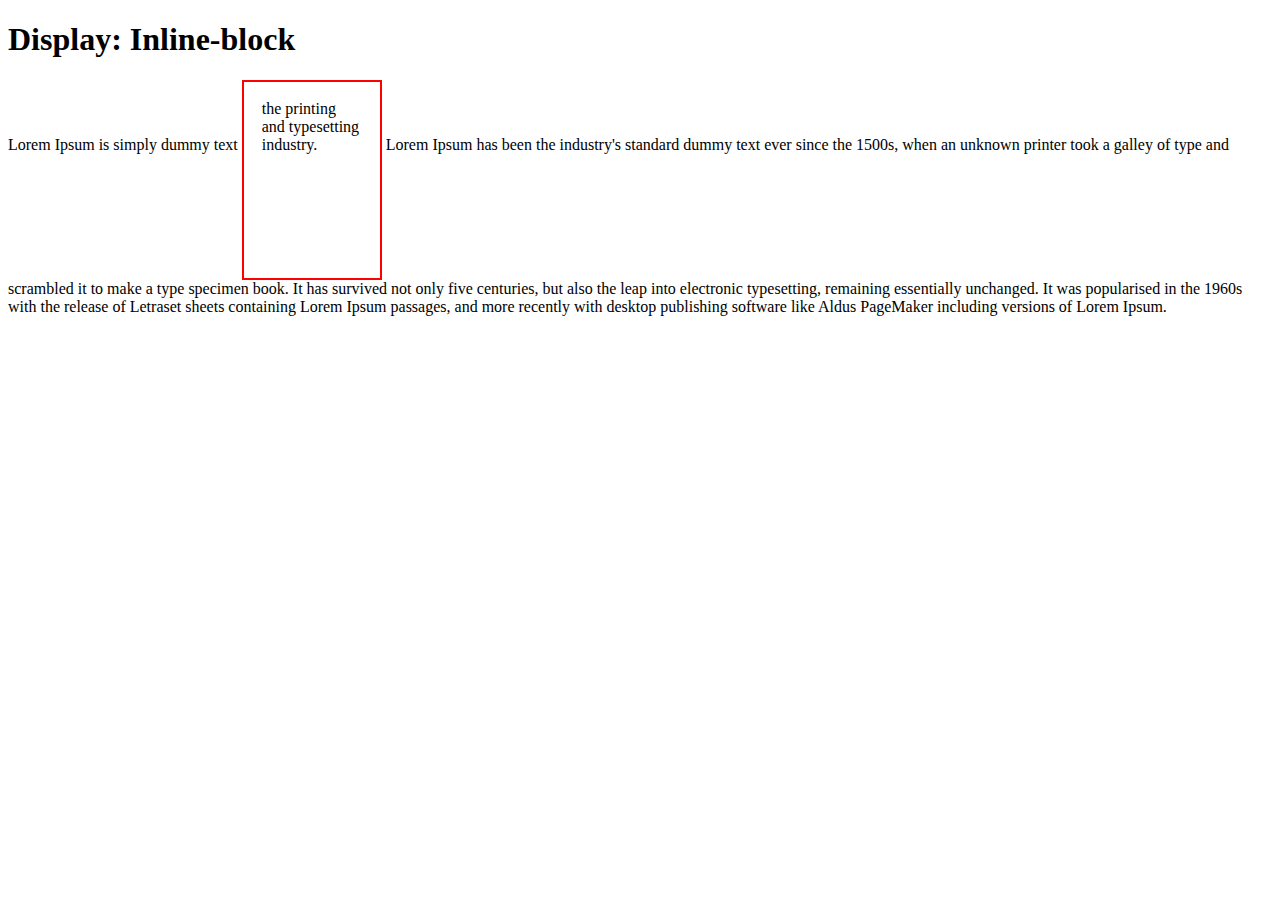
<file: blockandinline/index.html>
<!DOCTYPE html>
<html lang="en">
<head>
    <meta charset="UTF-8">
    <meta http-equiv="X-UA-Compatible" content="IE=edge">
    <meta name="viewport" content="width=device-width, initial-scale=1.0">
    <title>Display and inline block</title>
    <link rel="stylesheet" href="style.css">

</head>
<body>
    <h1>Display: Inline-block</h1> 
    <p>Lorem Ipsum is simply dummy text <span class="box"> the printing and typesetting industry. </span> Lorem Ipsum has been the industry's standard dummy text ever since the 1500s, when an unknown printer took a galley of type and scrambled it to make a type specimen book. It has survived not only five centuries, but also the leap into electronic typesetting, remaining essentially unchanged. It was popularised in the 1960s with the release of Letraset sheets containing Lorem Ipsum passages, and more recently with desktop publishing software like Aldus PageMaker including versions of Lorem Ipsum.

    </p>

</body>
</html>
</file>
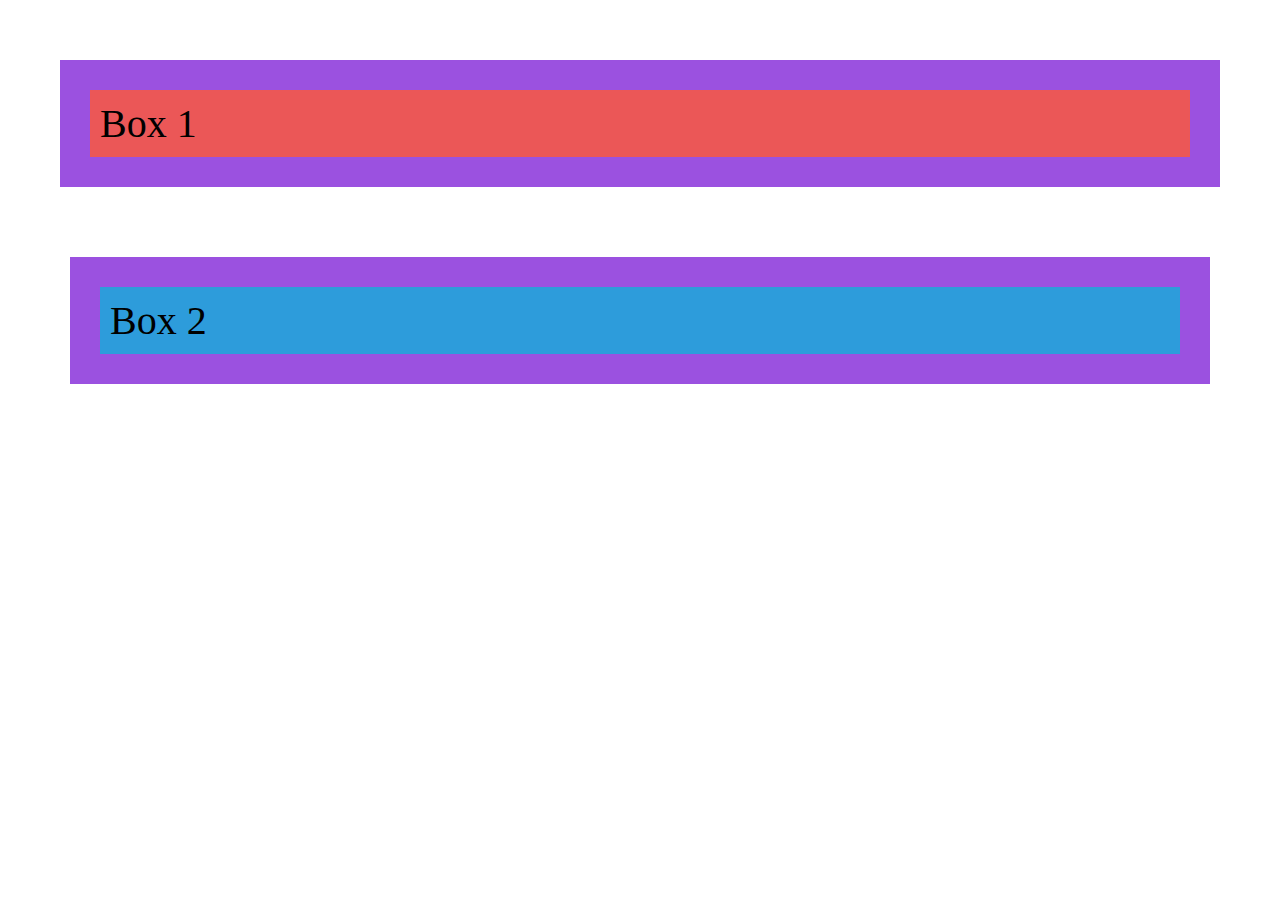
<file: boxmodel/index.html>
<!DOCTYPE html>
<html lang="en">
<head>
    <meta charset="UTF-8">
    <meta http-equiv="X-UA-Compatible" content="IE=edge">
    <meta name="viewport" content="width=device-width, initial-scale=1.0">
    <link rel="stylesheet" href="style.css">
    <title>Document</title>
</head>
<body>
    <div class="box1">Box 1</div>
    <div class="box2">Box 2</div>
</body>
</html>
</file>
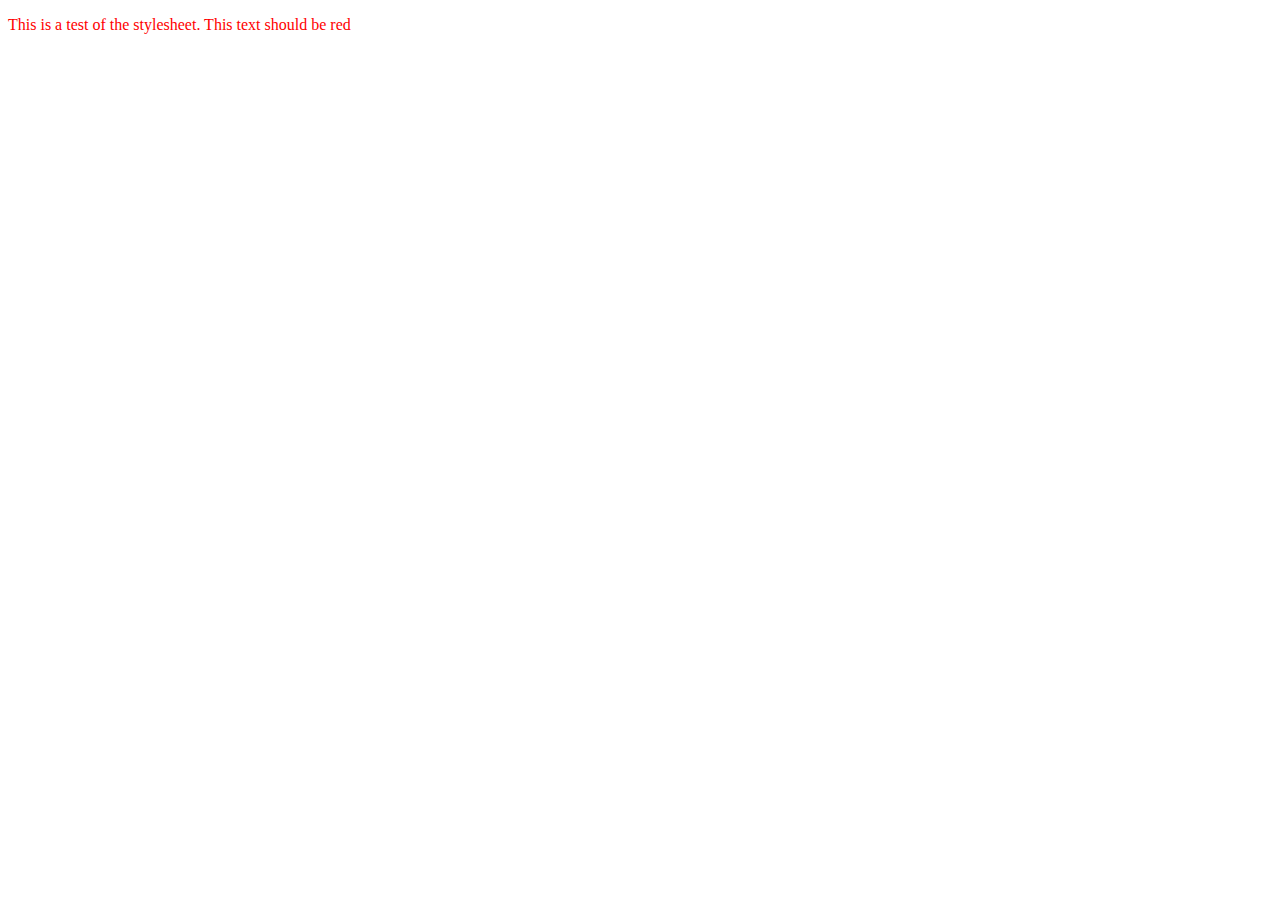
<file: CSSFoundations/index.html>
<!DOCTYPE html>
<html lang="en">
<head>
    <meta charset="UTF-8">
    <meta http-equiv="X-UA-Compatible" content="IE=edge">
    <meta name="viewport" content="width=device-width, initial-scale=1.0">

    <link rel="stylesheet" href="styles.css">
    <title>Document</title>
</head>
<body>
    <p>This is a test of the stylesheet. This text should be red</p>
</body>
</html>
</file>
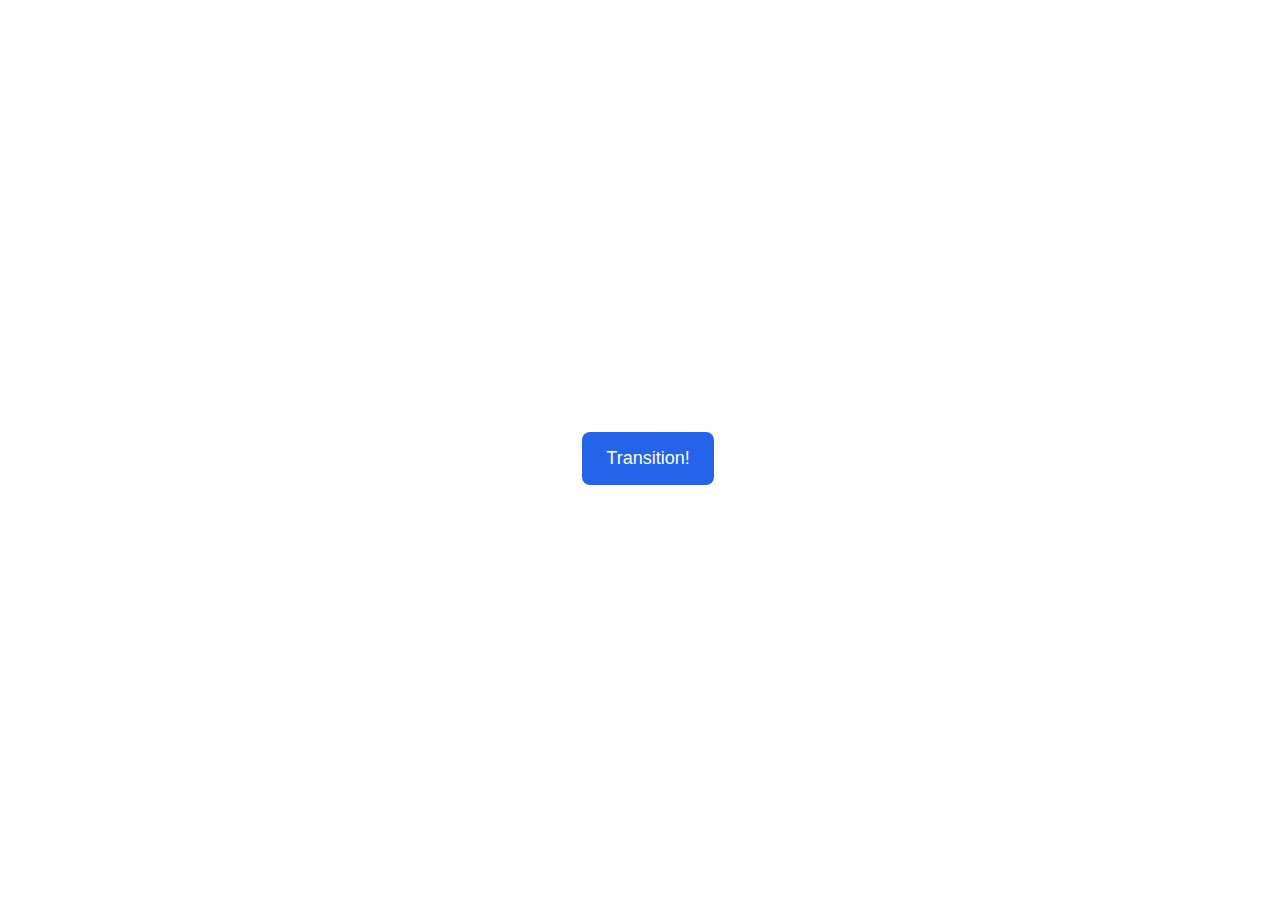
<file: CSSFoundations/css-exercises/animation/01-button-hover/index.html>
<!DOCTYPE html>
<html lang="en">
  <head>
    <meta charset="UTF-8" />
    <meta http-equiv="X-UA-Compatible" content="IE=edge" />
    <meta name="viewport" content="width=device-width, initial-scale=1.0" />
    <title>Button Hover</title>
    <link rel="stylesheet" href="style.css" />
  </head>
  <body>
    <div id="transition-container">
      <button>Transition!</button>
    </div>
  </body>
</html>
</file>
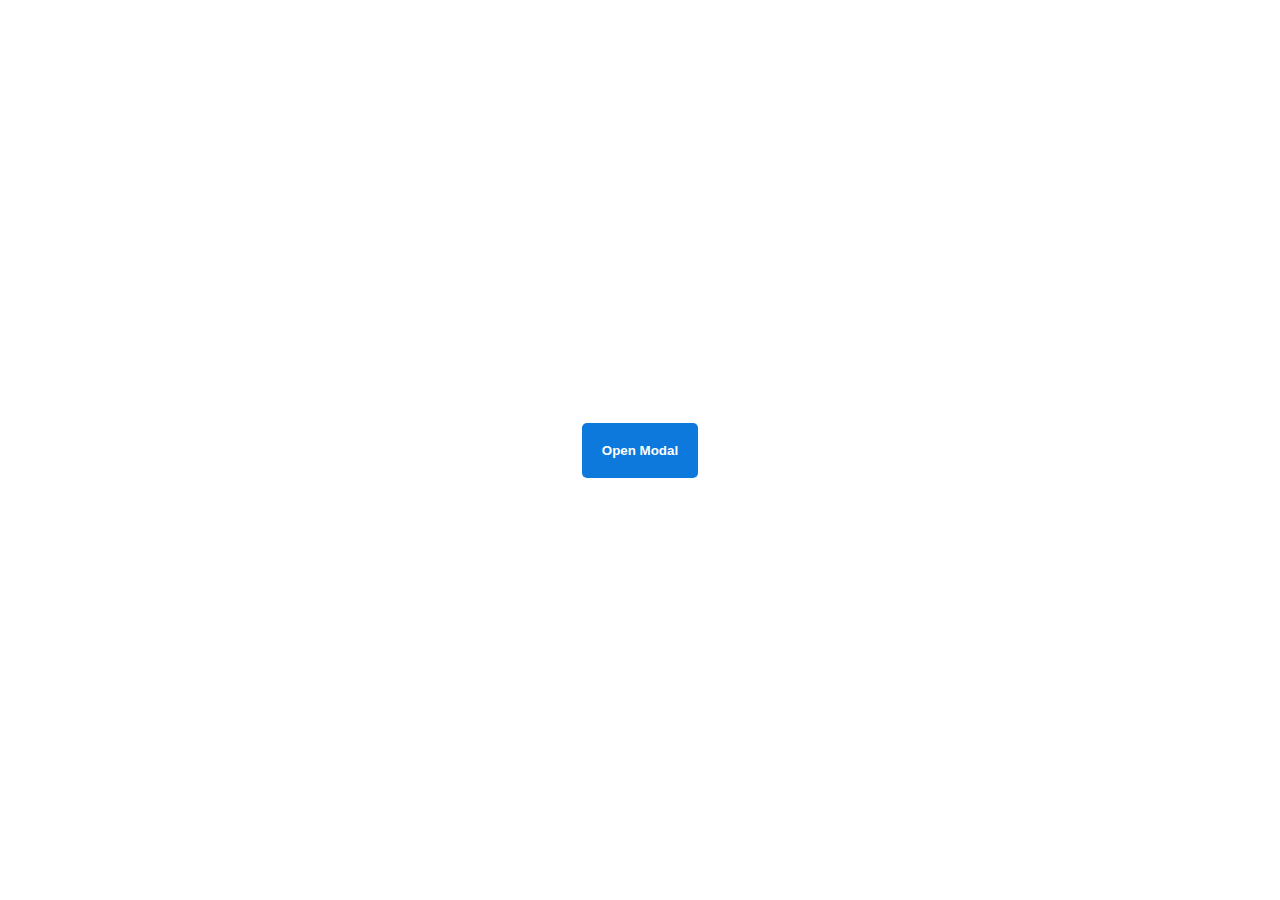
<file: CSSFoundations/css-exercises/animation/02-pop-up/index.html>
<!DOCTYPE html>
<html lang="en">
  <head>
    <meta charset="UTF-8" />
    <meta http-equiv="X-UA-Compatible" content="IE=edge" />
    <meta name="viewport" content="width=device-width, initial-scale=1.0" />
    <title>Popup</title>
    <link rel="stylesheet" href="style.css" />
  </head>
  <body>
    <div class="backdrop"></div>
    <div class="popup-modal">
      <h1>Look at me!</h1>
      <p>I'm a pop up dialog!</p>
      <button id="close-modal">Close Modal</button>
    </div>
    <div class="button-container">
      <button id="trigger-modal">Open Modal</button>
    </div>
    <script src="script.js"></script>
  </body>
</html>
</file>
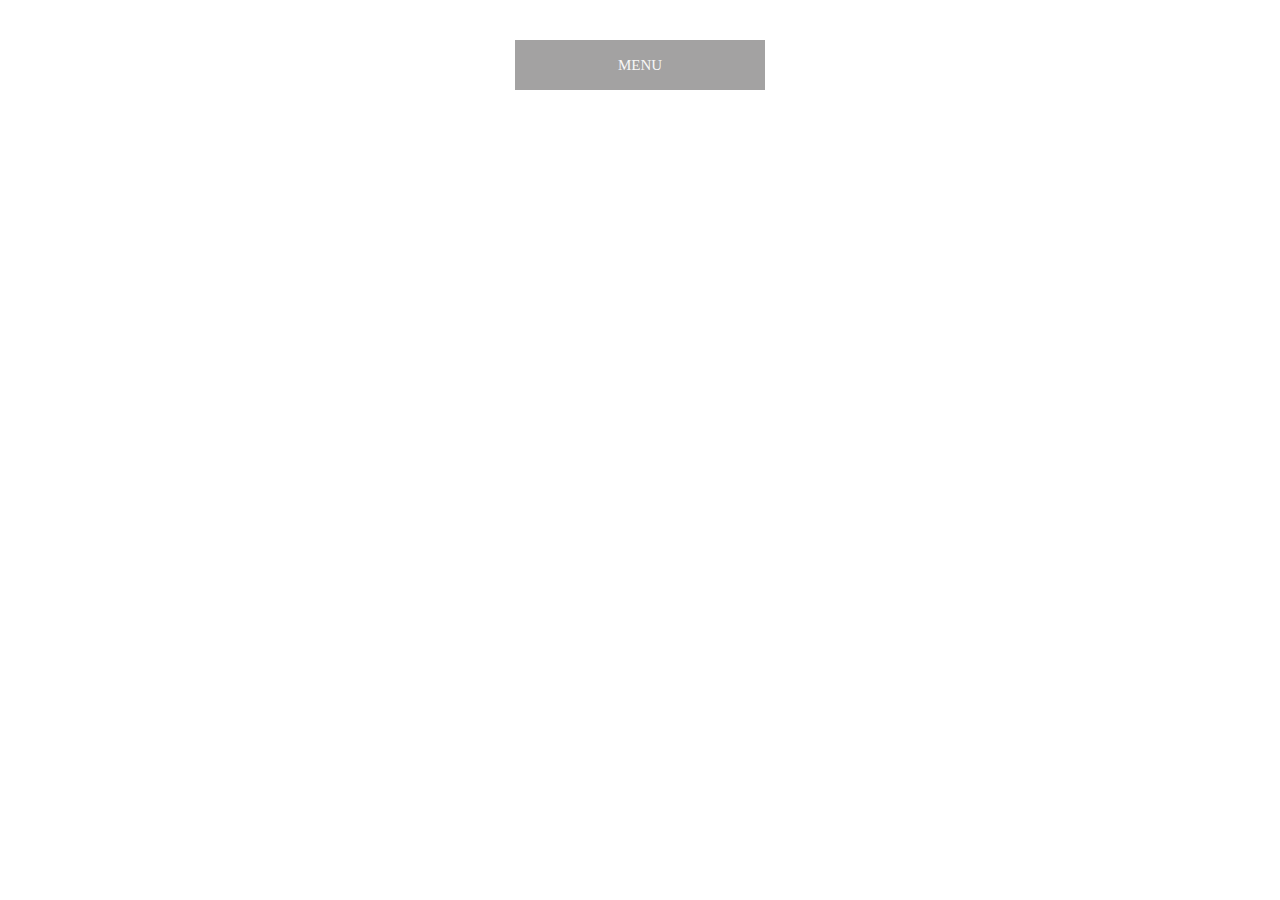
<file: CSSFoundations/css-exercises/animation/03-dropdown-menu/index.html>
<!DOCTYPE html>
<html lang="en">
  <head>
    <meta charset="UTF-8" />
    <meta http-equiv="X-UA-Compatible" content="IE=edge" />
    <meta name="viewport" content="width=device-width, initial-scale=1.0" />
    <title>Dropdown Menu</title>
    <link rel="stylesheet" href="style.css" />
  </head>
  <body>
    <div class="dropdown-container">
        <div class="menu-title">MENU</div>
        <ul class="dropdown-menu">
            <li>ITEM 1</li>
            <li>ITEM 2</li>
            <li>ITEM 3</li>
            <li>ITEM 4</li>
            <li>ITEM 5</li>
        </ul>
    </div>
    <script src="script.js"></script>
  </body>
</html>
</file>
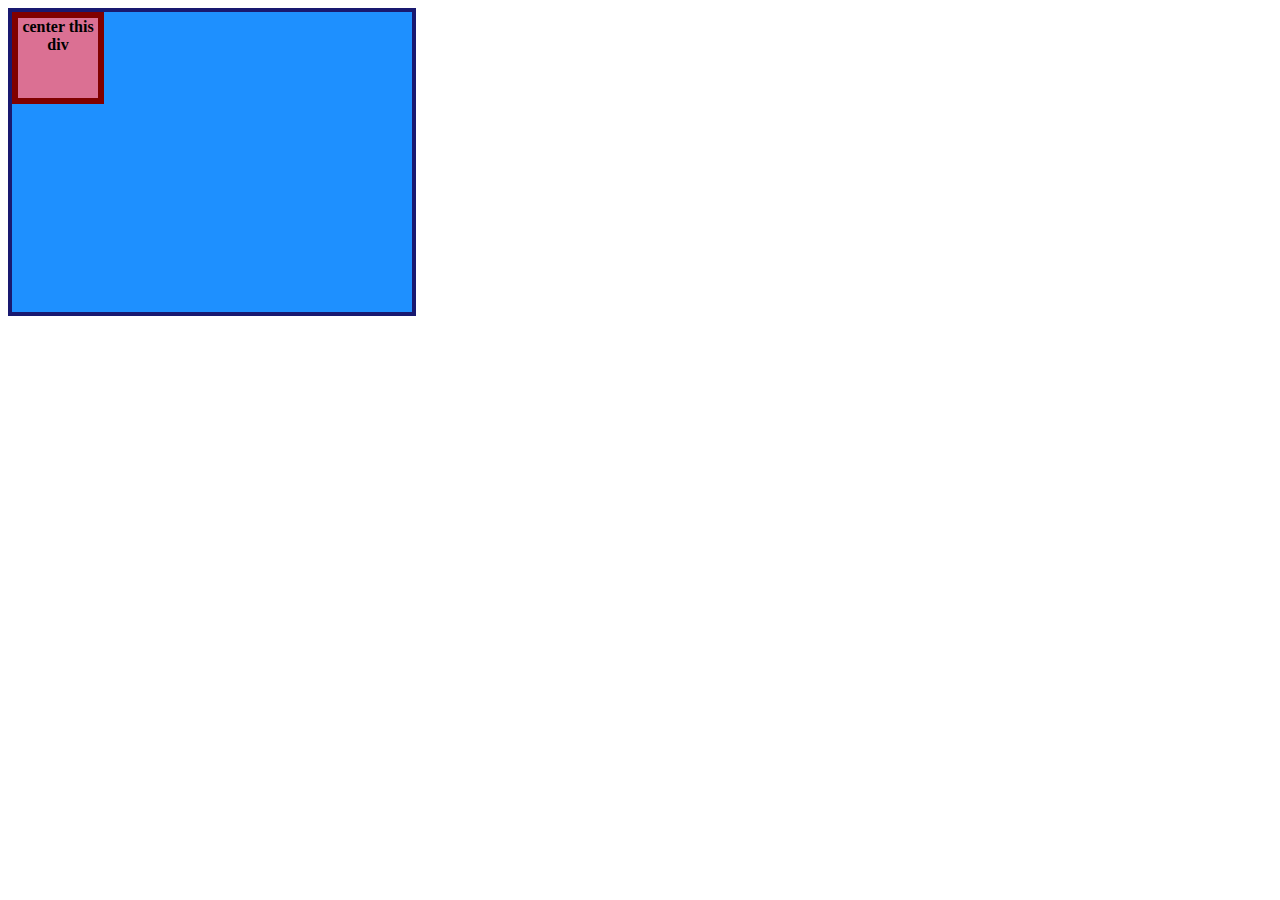
<file: CSSFoundations/css-exercises/flex/01-flex-center/index.html>
<!DOCTYPE html>
<html lang="en">
  <head>
    <meta charset="UTF-8">
    <meta http-equiv="X-UA-Compatible" content="IE=edge">
    <meta name="viewport" content="width=device-width, initial-scale=1.0">
    <title>CENTER THIS DIV</title>
    <link rel="stylesheet" href="style.css">
  </head>
  <body>
    <div class="container">
      <div class="box">center this div</div>
    </div>
  </body>
</html>
</file>
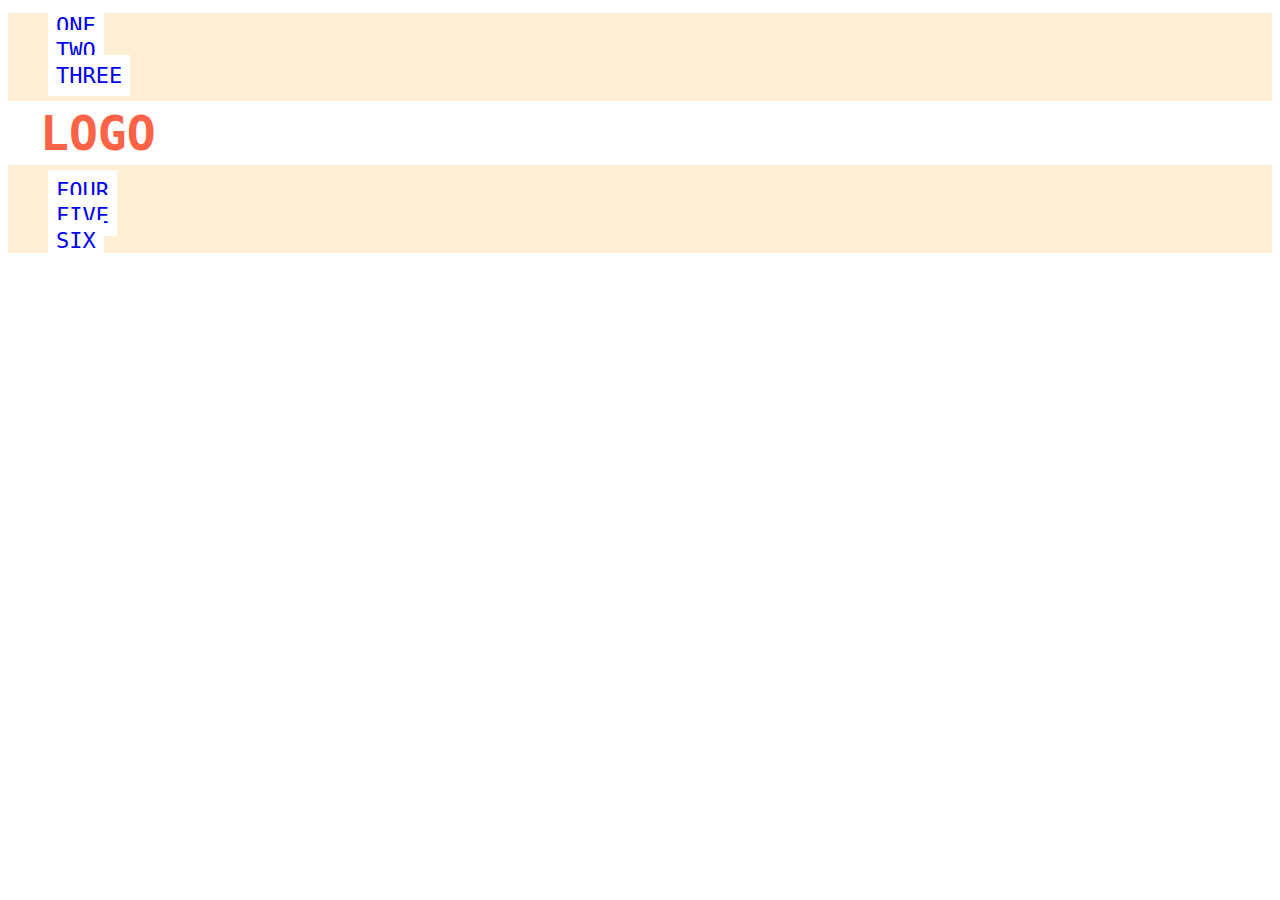
<file: CSSFoundations/css-exercises/flex/02-flex-header/index.html>
<!DOCTYPE html>
<html lang="en">
  <head>
    <meta charset="UTF-8">
    <meta http-equiv="X-UA-Compatible" content="IE=edge">
    <meta name="viewport" content="width=device-width, initial-scale=1.0">
    <title>Flex Header</title>
    <link rel="stylesheet" href="style.css">
  </head>
  <body>
    <div class="header">
      <div class="left-links">
        <ul>
          <li><a href="#">ONE</a></li>
          <li><a href="#">TWO</a></li>
          <li><a href="#">THREE</a></li>
        </ul>
      </div>
      <div class="logo">LOGO</div>
      <div class="right-links">
        <ul>
          <li><a href="#">FOUR</a></li>
          <li><a href="#">FIVE</a></li>
          <li><a href="#">SIX</a></li>
        </ul>
      </div>
    </div>
  </body>
</html>
</file>
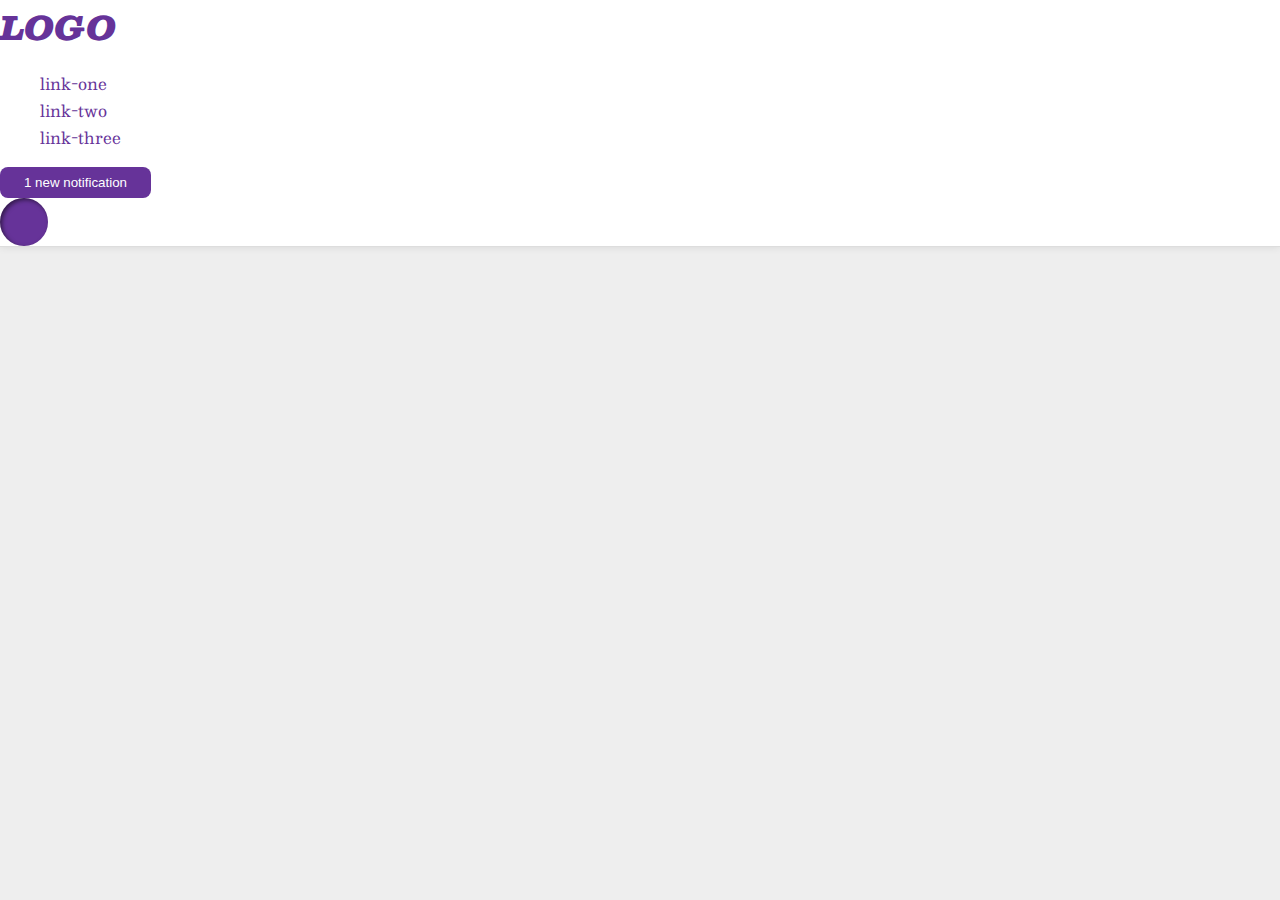
<file: CSSFoundations/css-exercises/flex/03-flex-header-2/index.html>
<!DOCTYPE html>
<html lang="en">
  <head>
    <meta charset="UTF-8">
    <meta http-equiv="X-UA-Compatible" content="IE=edge">
    <meta name="viewport" content="width=device-width, initial-scale=1.0">
    <title>Flex Header 2</title>
    <link rel="stylesheet" href="style.css">
  </head>
  <body>
    <div class="header">
      <div class="logo">
        LOGO
      </div>
      <ul class="links">
        <li><a href="google.com">link-one</a></li>
        <li><a href="google.com">link-two</a></li>
        <li><a href="google.com">link-three</a></li>
      </ul>
      <button class="notifications">
        1 new notification
      </button>
      <div class="profile-image"></div>
    </div>
  </body>
</html>
</file>
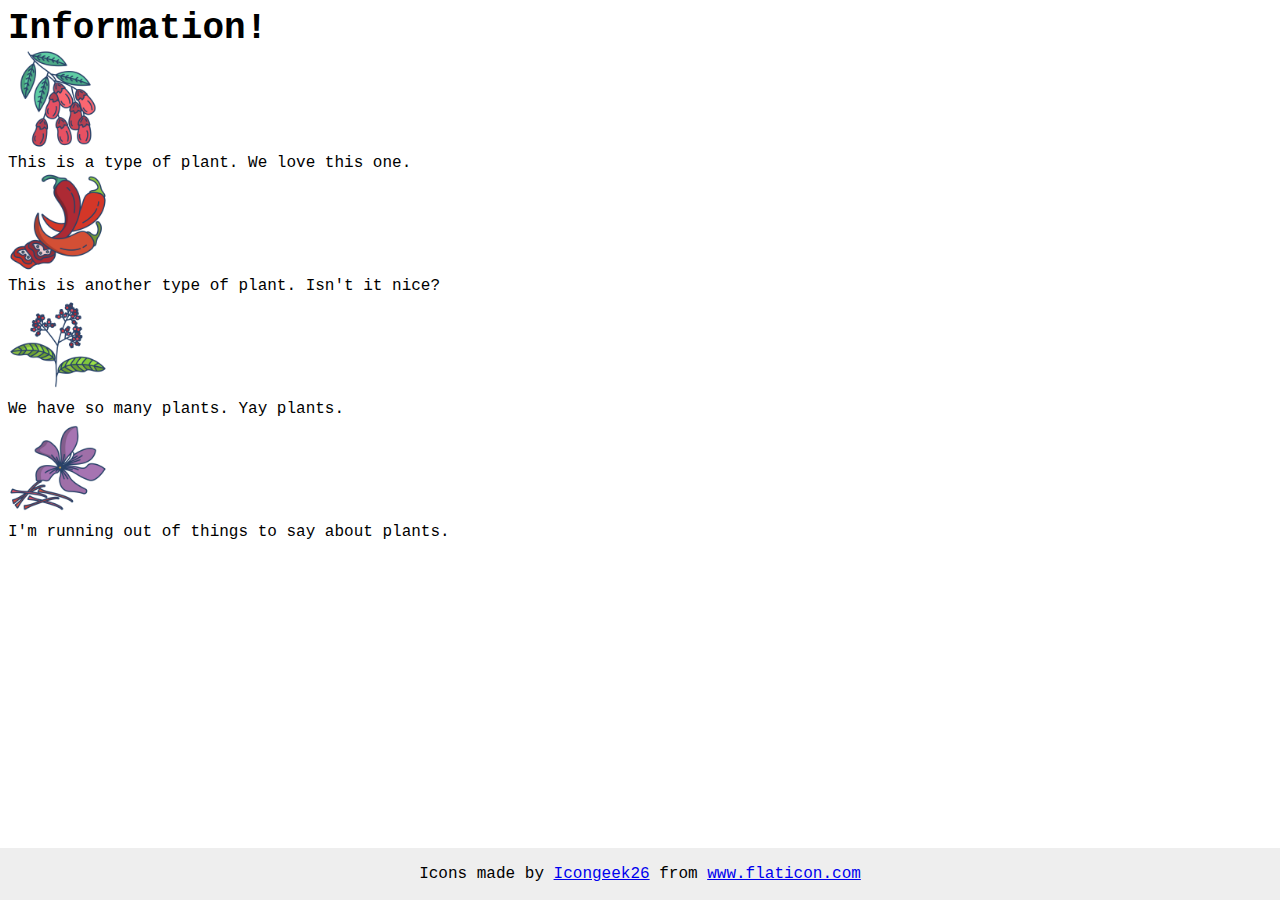
<file: CSSFoundations/css-exercises/flex/04-flex-information/index.html>
<!DOCTYPE html>
<html lang="en">
  <head>
    <meta charset="UTF-8">
    <meta http-equiv="X-UA-Compatible" content="IE=edge">
    <meta name="viewport" content="width=device-width, initial-scale=1.0">
    <title>Information</title>
    <link rel="stylesheet" href="style.css">
  </head>
  <body>
    <div class="title">Information!</div>

    <img src="./images/barberry.png" alt="barberry">
    <div class="text">This is a type of plant. We love this one.</div>

    <img src="./images/chilli.png" alt="chili">
    <div class="text">This is another type of plant. Isn't it nice?</div>

    <img src="./images/pepper.png" alt="pepper">
    <div class="text">We have so many plants. Yay plants.</div>

    <img src="./images/saffron.png" alt="saffron">
    <div class="text">I'm running out of things to say about plants.</div>

    <!-- disregard this section, it's here to give attribution to the creator of these icons -->
    <div class="footer">
      <div>Icons made by <a href="https://www.flaticon.com/authors/icongeek26" title="Icongeek26">Icongeek26</a> from <a href="https://www.flaticon.com/" title="Flaticon">www.flaticon.com</a></div>
    </div>
  </body>
</html>
</file>
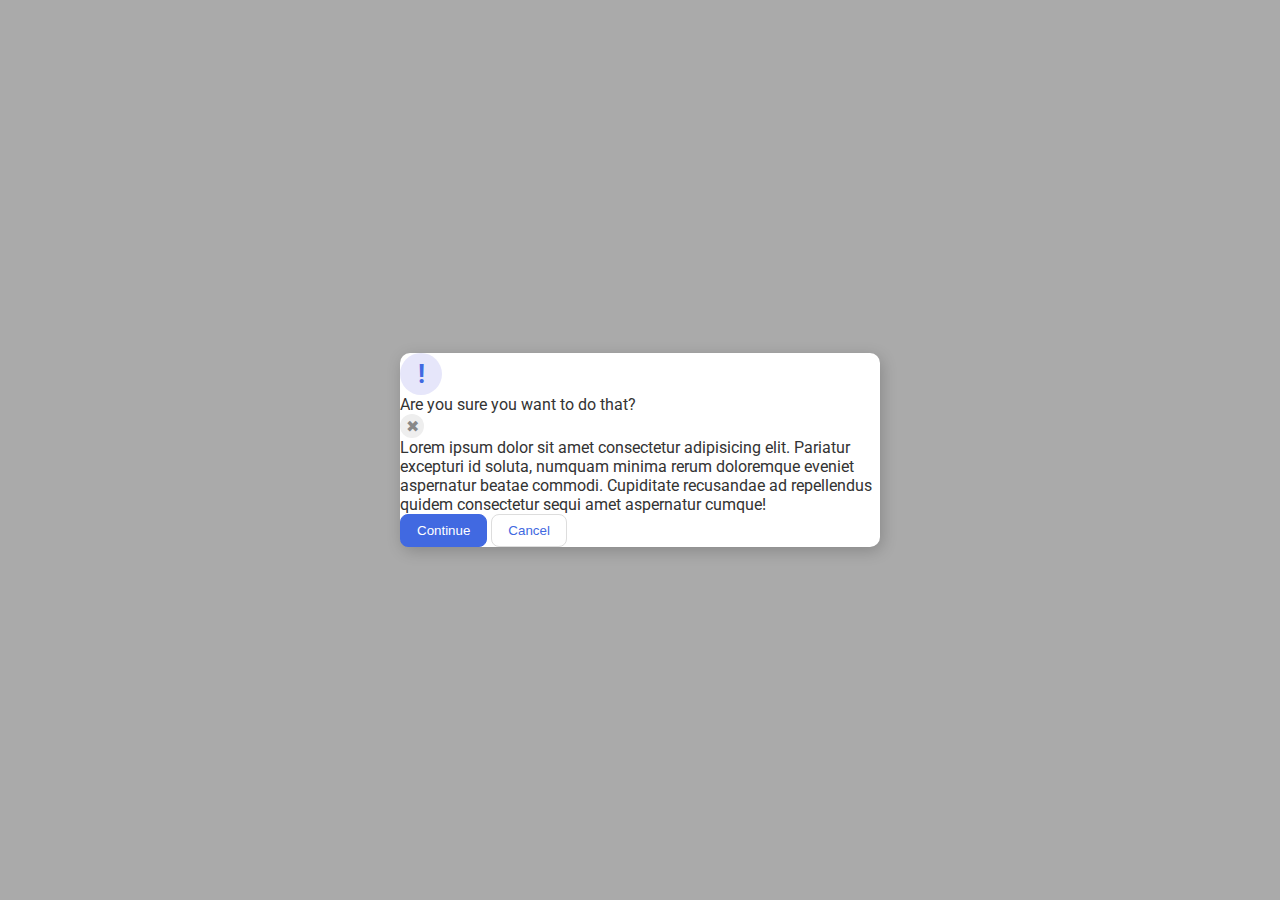
<file: CSSFoundations/css-exercises/flex/05-flex-modal/index.html>
<!DOCTYPE html>
<html lang="en">
  <head>
    <meta charset="UTF-8">
    <meta http-equiv="X-UA-Compatible" content="IE=edge">
    <meta name="viewport" content="width=device-width, initial-scale=1.0">
    <link rel="stylesheet" href="style.css">
    <title>Modal</title>
  </head>
  <body>
    <div class="modal">
      <div class="icon">!</div>
      <div class="header">Are you sure you want to do that?</div>
      <div class="close-button">✖</div>
      <div class="text">Lorem ipsum dolor sit amet consectetur adipisicing elit. Pariatur excepturi id soluta, numquam minima rerum doloremque eveniet aspernatur beatae commodi. Cupiditate recusandae ad repellendus quidem consectetur sequi amet aspernatur cumque!</div>
      <button class="continue">Continue</button>
      <button class="cancel">Cancel</button>
    </div>
  </body>
</html>
</file>
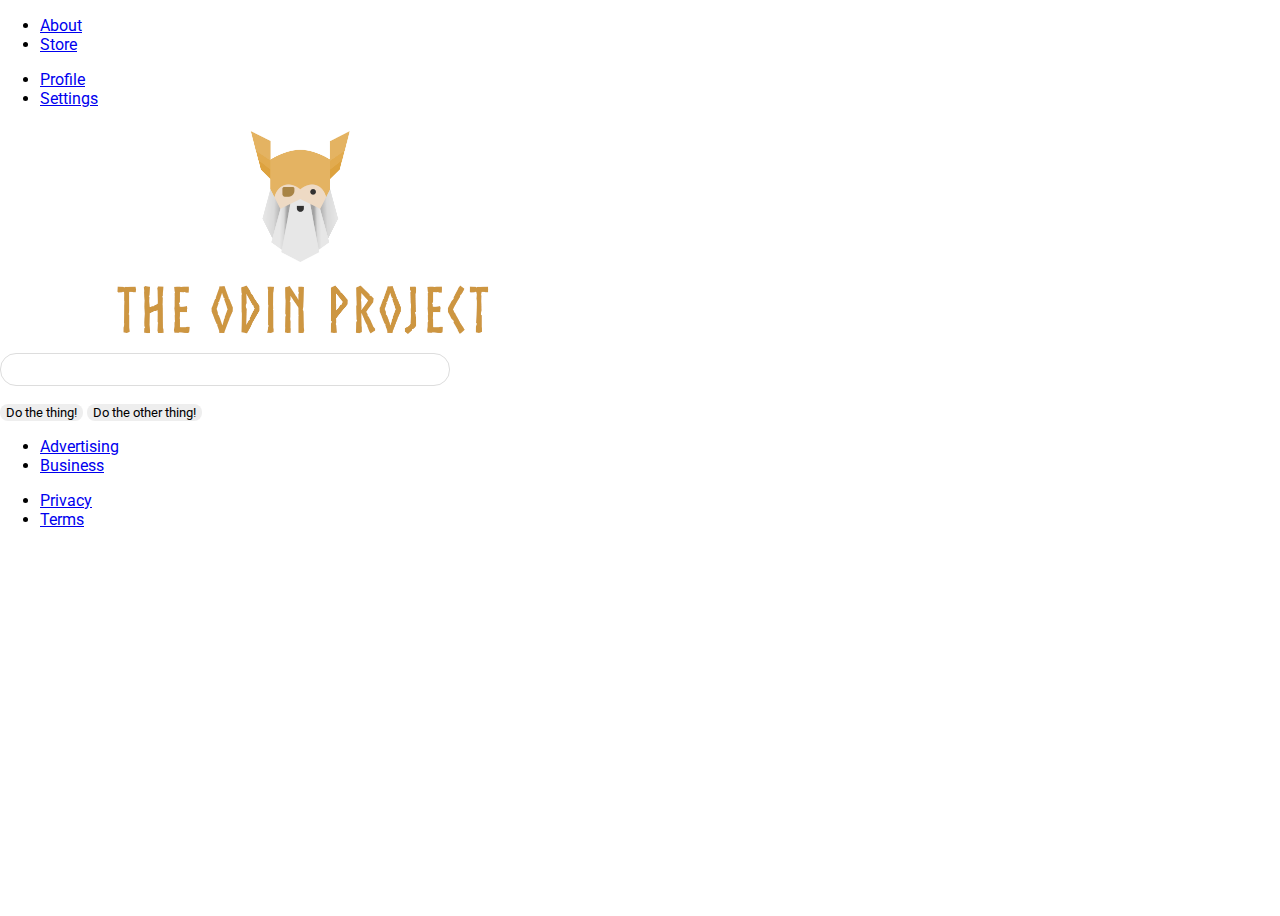
<file: CSSFoundations/css-exercises/flex/06-flex-layout/index.html>
<!DOCTYPE html>
<html lang="en">
  <head>
    <meta charset="UTF-8">
    <meta http-equiv="X-UA-Compatible" content="IE=edge">
    <meta name="viewport" content="width=device-width, initial-scale=1.0">
    <title>LAYOUT</title>
    <link rel="stylesheet" href="./style.css">
  </head>
  <body>
    <div class="header">
      <ul class="left-links">
        <li><a href="#">About</a></li>
        <li><a href="#">Store</a></li>
      </ul>
      <ul class="right-links">
        <li><a href="#">Profile</a></li>
        <li><a href="#">Settings</a></li>
      </ul>
    </div>
    <div class="content">
      <img src="./logo.png" alt="Project logo. Represents odin with the project name.">
      <div class="input">
        <input type="text">
      </div>
      <div class="buttons">
        <button>Do the thing!</button>
        <button>Do the other thing!</button>
      </div>
    </div>
    <div class="footer">
      <ul class="left-links">
        <li><a href="#">Advertising</a></li>
        <li><a href="#">Business</a></li>
      </ul>
      <ul class="right-links">
        <li><a href="#">Privacy</a></li>
        <li><a href="#">Terms</a></li>
      </ul>
    </div>
  </body>
</html>
</file>
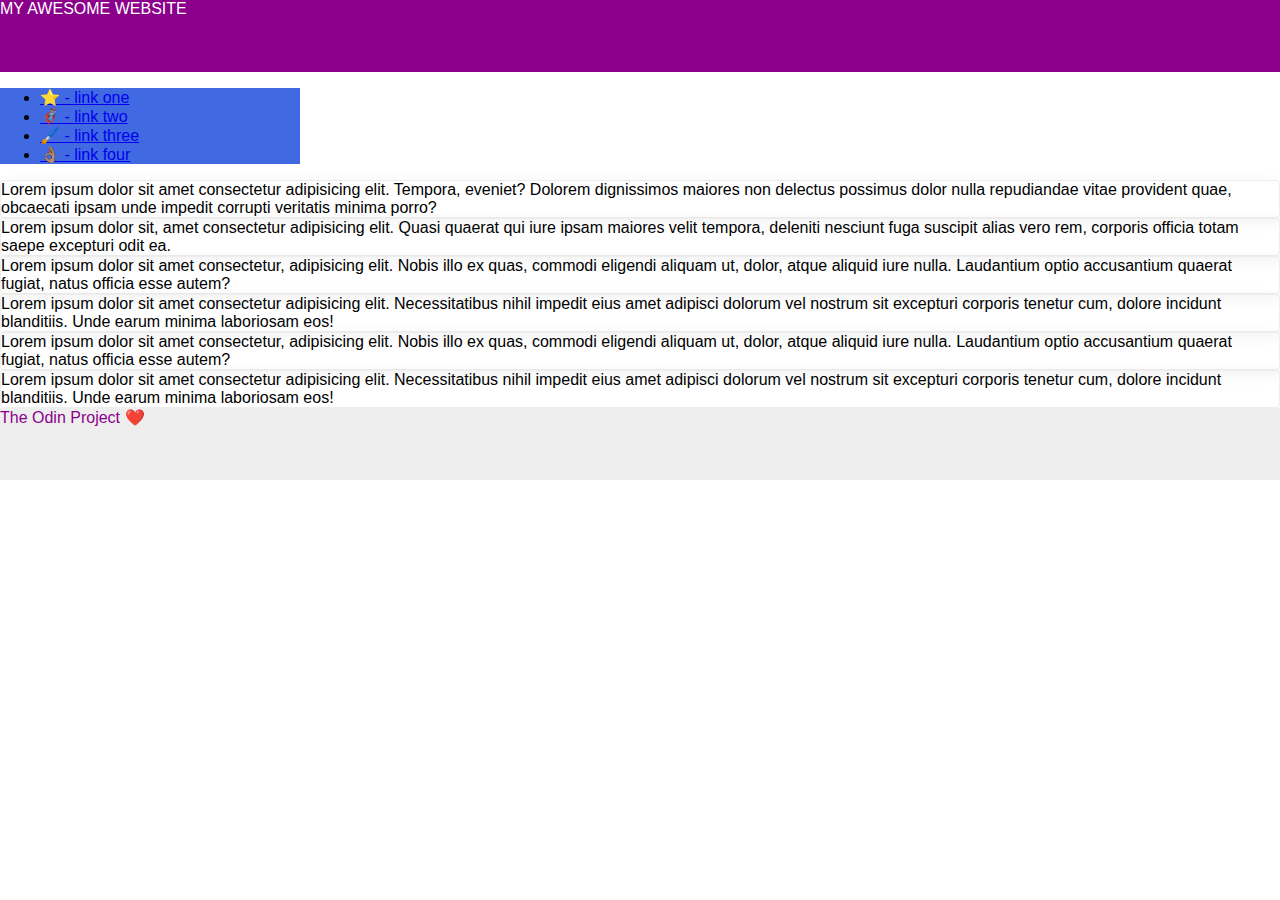
<file: CSSFoundations/css-exercises/flex/07-flex-layout-2/index.html>
<!DOCTYPE html>
<html lang="en">
  <head>
    <meta charset="UTF-8">
    <meta http-equiv="X-UA-Compatible" content="IE=edge">
    <meta name="viewport" content="width=device-width, initial-scale=1.0">
    <title>The Holy Grail</title>
    <link rel="stylesheet" href="style.css">
  </head>
  <body>
    <div class="header">
      MY AWESOME WEBSITE
    </div>
    
    <div class="sidebar">
      <ul>
        <li><a href="#">⭐ - link one</a></li>
        <li><a href="#">🦸🏽‍♂️ - link two</a></li>
        <li><a href="#">🖌️ - link three</a></li>
        <li><a href="#">👌🏽 - link four</a></li>
      </ul>
    </div>

    <div class="card">Lorem ipsum dolor sit amet consectetur adipisicing elit. Tempora, eveniet? Dolorem dignissimos maiores non delectus possimus dolor nulla repudiandae vitae provident quae, obcaecati ipsam unde impedit corrupti veritatis minima porro?</div>
    <div class="card">Lorem ipsum dolor sit, amet consectetur adipisicing elit. Quasi quaerat qui iure ipsam maiores velit tempora, deleniti nesciunt fuga suscipit alias vero rem, corporis officia totam saepe excepturi odit ea.</div>
    <div class="card">Lorem ipsum dolor sit amet consectetur, adipisicing elit. Nobis illo ex quas, commodi eligendi aliquam ut, dolor, atque aliquid iure nulla. Laudantium optio accusantium quaerat fugiat, natus officia esse autem?</div>
    <div class="card">Lorem ipsum dolor sit amet consectetur adipisicing elit. Necessitatibus nihil impedit eius amet adipisci dolorum vel nostrum sit excepturi corporis tenetur cum, dolore incidunt blanditiis. Unde earum minima laboriosam eos!</div>
    <div class="card">Lorem ipsum dolor sit amet consectetur, adipisicing elit. Nobis illo ex quas, commodi eligendi aliquam ut, dolor, atque aliquid iure nulla. Laudantium optio accusantium quaerat fugiat, natus officia esse autem?</div>
    <div class="card">Lorem ipsum dolor sit amet consectetur adipisicing elit. Necessitatibus nihil impedit eius amet adipisci dolorum vel nostrum sit excepturi corporis tenetur cum, dolore incidunt blanditiis. Unde earum minima laboriosam eos!</div>
    
    <div class="footer">
      The Odin Project ❤️
    </div>
  </body>
</html>
</file>
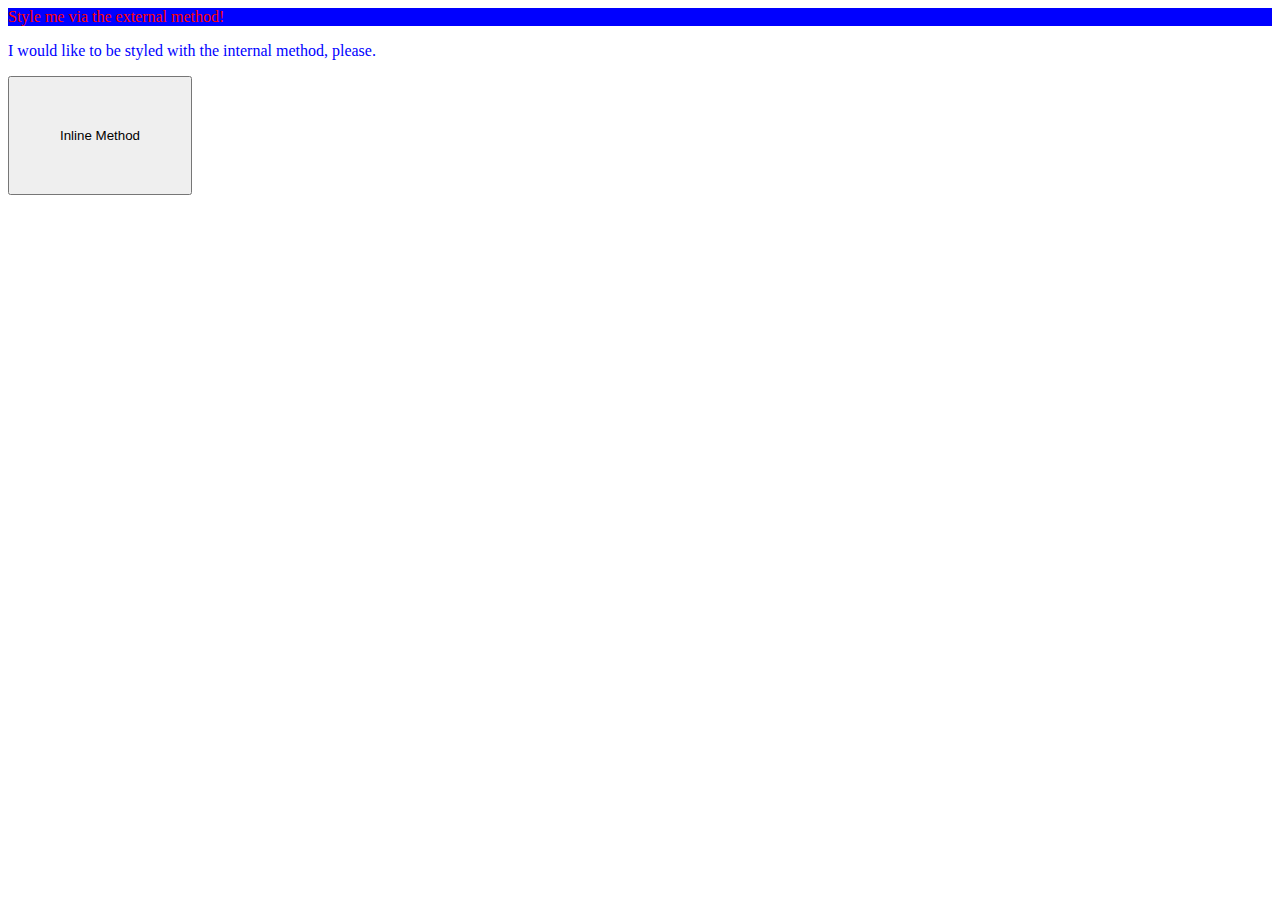
<file: CSSFoundations/css-exercises/foundations/01-css-methods/index.html>
<!DOCTYPE html>
<html lang="en">
  <head>
    <meta charset="UTF-8">
    <meta http-equiv="X-UA-Compatible" content="IE=edge">
    <meta name="viewport" content="width=device-width, initial-scale=1.0">
    <link rel="stylesheet" href="style.css">
    <title>Methods for Adding CSS</title>
  </head>
  <body>
    <div>Style me via the external method!</div>
    <p style="color:blue;">I would like to be styled with the internal method, please.</p>
    <button style="padding: 50px;">Inline Method</button>
  </body>
</html>
</file>
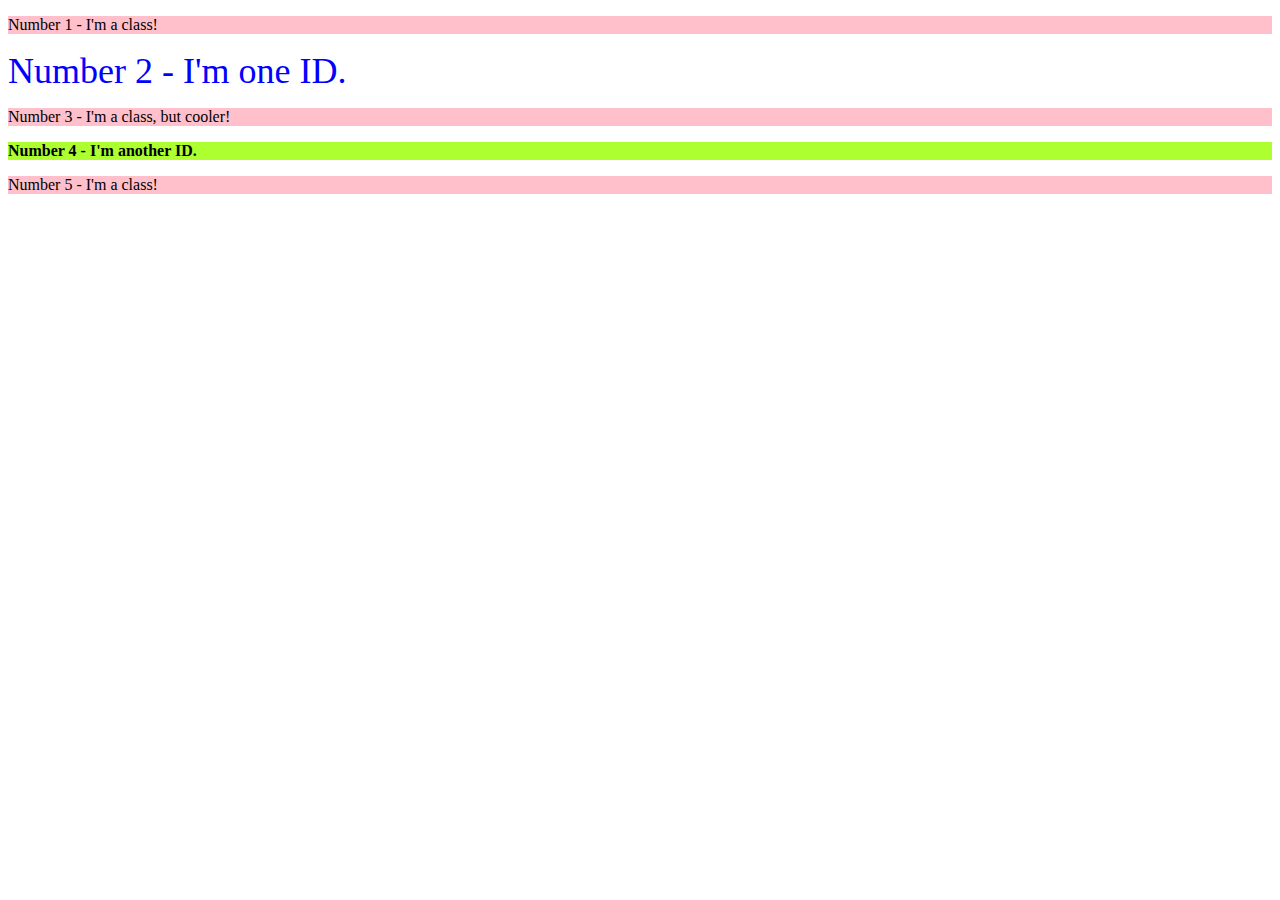
<file: CSSFoundations/css-exercises/foundations/02-class-id-selectors/index.html>
<!DOCTYPE html>
<html lang="en">
  <head>
    <meta charset="UTF-8">
    <meta http-equiv="X-UA-Compatible" content="IE=edge">
    <meta name="viewport" content="width=device-width, initial-scale=1.0">
    <title>Class and ID Selectors</title>
    <link rel="stylesheet" href="style.css">
  </head>
  <body>
    <p class="odd">Number 1 - I'm a class!</p>
    <div id="two">Number 2 - I'm one ID.</div>
    <p class="odd">Number 3 - I'm a class, but cooler!</p>
    <div class="four">Number 4 - I'm another ID.</div>
    <p class="odd">Number 5 - I'm a class!</p>
  </body>
</html>
</file>
<file: blockandinline/style.css>
span.box {
    display: inline-block;
    width: 100px;
    height:160px;
    padding: 18px;
    border: 2px solid red;
}
</file>
<file: boxmodel/style.css>
* {
    padding: 0;
    margin: 0;
    font-size: 40px;
}

.box1 {
    background-color: #EB5757;
    padding: 10px;
    border: 30px solid #9b51e0;
    margin: 60px;
    box-sizing: border-box;
}

.box2 {
    background-color: #2D9CDB;
    border: 0 solid #27AE60;
    padding: 10px;
    border: 30px solid #9b51e0;
    margin: 70px;
}
</file>
<file: CSSFoundations/styles.css>
div {
    color: white;
    background-color: black;
  }
  
  p {
    color: red;
  }
</file>
<file: CSSFoundations/css-exercises/animation/01-button-hover/style.css>
#transition-container {
  width: 100vw;
  height: 100vh;
  display: flex;
  flex-direction: column;
  justify-content: center;
  align-items: center;
  font-family: Arial, sans-serif;
}

button {
  border-radius: 8px;
  border: none;
  background-color: #2563eb;
  color: white;
  font-size: 18px;
  padding: 16px 24px;
  text-align: center;
}
</file>
<file: CSSFoundations/css-exercises/animation/02-pop-up/style.css>
* {
  padding: 0;
  margin: 0;
}

body {
  overflow: hidden;
}

.button-container {
  width: 100vw;
  height: 100vh;
  background-color: #ffffff;
  opacity: 100%;
  display: flex;
  align-items: center;
  justify-content: center;
}

button {
  padding: 20px;
  color: #ffffff;
  background-color: #0e79dd;
  border: none;
  border-radius: 5px;
  font-weight: 600;
}

.popup-modal {
  padding: 32px 64px;
  background-color: white;
  border: 1px solid black;
  border-radius: 10px;
  position: fixed;
  top: 50%;
  left: 50%;
  transform-origin: center;
  transform: translate(-50%, -50%);
  pointer-events: none;
  opacity: 0%;
  text-align: center;
}
.popup-modal p {
  margin-bottom: 24px
}

.backdrop {
  pointer-events: none;
  position: fixed;
  inset: 0;
  background: #000;
  opacity: 0%;
}

.popup-modal.show {
  opacity: 100%;
  pointer-events: all;
}

.backdrop.show {
  opacity: 30%;
}
</file>
<file: CSSFoundations/css-exercises/animation/03-dropdown-menu/style.css>
.dropdown-container {
  max-width: 250px;
  margin: 40px auto;
  text-align: center;
  line-height: 50px;
  font-size: 15px;
  color: rgb(247, 247, 247);
  cursor: pointer;
}

.menu-title {
  background-color: rgb(163, 162, 162);
}

.dropdown-menu {
  list-style: none;
  padding: 0;
  margin: 0;
  background-color: rgb(99, 97, 97);

  display: none;
}

ul.dropdown-menu li:hover {
  background: rgb(47, 46, 46);
}

.visible {
  display: block;
}
</file>
<file: CSSFoundations/css-exercises/flex/01-flex-center/style.css>
.container {
  background: dodgerblue;
  border: 4px solid midnightblue;
  width: 400px;
  height: 300px;
}

.box {
  background: palevioletred;
  font-weight: bold;
  text-align: center;
  border: 6px solid maroon;
  width: 80px;
  height: 80px;
}
</file>
<file: CSSFoundations/css-exercises/flex/02-flex-header/style.css>
.header  {
  font-family: monospace;
  background: papayawhip;
}

.logo {
  font-size: 48px;
  font-weight: 900;
  color: tomato;
  background: white;
  padding: 4px 32px;
}

ul {
  /* this removes the dots on the list items*/
  list-style-type: none;
}

a {
  font-size: 22px;
  background: white;
  padding: 8px;
  /* this removes the line under the links */
  text-decoration: none;
}
</file>
<file: CSSFoundations/css-exercises/flex/03-flex-header-2/style.css>
/* this is some magical font-importing.  
you'll learn about it later. */
@import url('https://fonts.googleapis.com/css2?family=Besley:ital,wght@0,400;1,900&display=swap');

body {
  margin: 0;
  background: #eee;
  font-family: Besley, serif;
}

.header {
  background: white;
  border-bottom: 1px solid #ddd;
  box-shadow: 0 0 8px rgba(0,0,0,.1);
}

.profile-image {
  background: rebeccapurple;
  box-shadow: inset 2px 2px 4px rgba(0,0,0,.5);
  border-radius: 50%;
  width: 48px;
  height: 48px;
}

.logo {
  color: rebeccapurple;
  font-size: 32px;
  font-weight: 900;
  font-style: italic;
}

button {
  border: none;
  border-radius: 8px;
  background: rebeccapurple;
  color: white;
  padding: 8px 24px;
}

a {
  /* this removes the line under our links */
  text-decoration: none;
  color: rebeccapurple;
}

ul {
  list-style-type: none;
}
</file>
<file: CSSFoundations/css-exercises/flex/04-flex-information/style.css>
body {
  font-family: 'Courier New', Courier, monospace;
}

img {
  width: 100px;
  height: 100px;
}

.title {
  font-size: 36px;
  font-weight: 900;
}

/* do not edit this footer */
.footer {
  position: fixed;
  bottom: 0;
  left: 0;
  right: 0;
  height: 52px;
  display: flex;
  align-items: center;
  justify-content: center;
  background: #eee;
}
</file>
<file: CSSFoundations/css-exercises/flex/05-flex-modal/style.css>
@import url('https://fonts.googleapis.com/css2?family=Roboto:wght@400;700&display=swap');

html, body {
  height: 100%;
}

body {
  font-family: Roboto, sans-serif;
  margin: 0;
  background: #aaa;
  color: #333;
  /* I'll give you this one for free lol */
  display: flex;
  align-items: center;
  justify-content: center;
}

.modal {
  background: white;
  width: 480px;
  border-radius: 10px;
  box-shadow: 2px 4px 16px rgba(0,0,0,.2);
}

.icon {
  color: royalblue;
  font-size: 26px;
  font-weight: 700;
  background: lavender;
  width: 42px;
  height: 42px;
  border-radius: 50%;
  display: flex;
  align-items: center;
  justify-content: center;
}

.close-button {
  background: #eee;
  border-radius: 50%;
  color: #888;
  font-weight: 400;
  font-size: 16px;
  height: 24px;
  width: 24px;
  display: flex;
  align-items: center;
  justify-content: center;
}

button {
  padding: 8px 16px;
  border-radius: 8px;
}

button.continue {
  background: royalblue;
  border: 1px solid royalblue;
  color: white;
}

button.cancel {
  background: white;
  border: 1px solid #ddd;
  color: royalblue;
}
</file>
<file: CSSFoundations/css-exercises/flex/06-flex-layout/style.css>
@import url('https://fonts.googleapis.com/css2?family=Roboto:wght@400;700&display=swap');

body {
  height: 100vh;
  margin: 0;
  overflow: hidden;
  font-family: Roboto, sans-serif;
}

img {
  width: 600px;
}

button {
  font-family: Roboto, sans-serif;
  border: none;
  border-radius: 8px;
  background: #eee;
}

input {
  border: 1px solid #ddd;
  border-radius: 16px;
  padding: 8px 24px;
  width: 400px;
  margin-bottom: 16px;
}
</file>
<file: CSSFoundations/css-exercises/flex/07-flex-layout-2/style.css>
body {
  font-family: -apple-system, BlinkMacSystemFont, 'Segoe UI', Roboto, Oxygen, Ubuntu, Cantarell, 'Open Sans', 'Helvetica Neue', sans-serif;
  margin: 0;
  min-height: 100vh;
}

.header {
  height: 72px;
  background: darkmagenta;
  color: white;
}

.footer {
  height: 72px;
  background: #eee;
  color: darkmagenta;
}

.sidebar {
  width: 300px;
  background: royalblue;
  box-sizing: border-box;
}

.card {
  border: 1px solid #eee;
  box-shadow: 2px 4px 16px rgba(0,0,0,.06);
  border-radius: 4px;
}
</file>
<file: CSSFoundations/css-exercises/foundations/01-css-methods/style.css>
div { 
    color:red;
    background-color: blue;
}
</file>
<file: CSSFoundations/css-exercises/foundations/02-class-id-selectors/style.css>
p {
    background-color: pink;
}


#two {
    font-size: 36px;
    color: blue;
}

.four {
    background-color: greenyellow;
    font-weight: bold;
}
</file>
